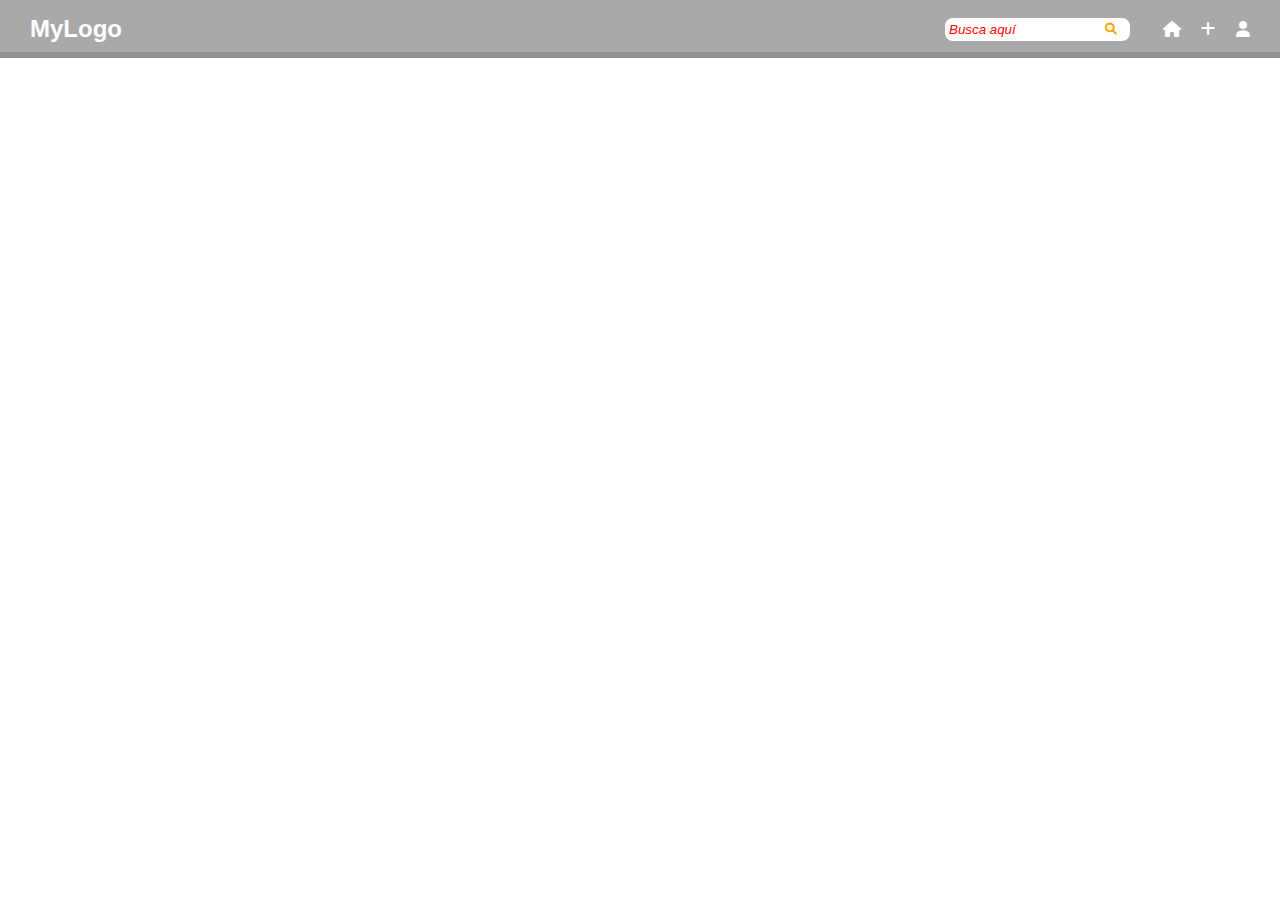
<file: index2.html>
<!DOCTYPE html>
<html lang="es">

<head>
    <meta charset="UTF-8" />
    <meta name="viewport" content="width=device-width, initial-scale=1.0" />
    <link rel="stylesheet" href="https://cdnjs.cloudflare.com/ajax/libs/font-awesome/6.0.0-beta3/css/all.min.css" />
    <link rel="stylesheet" href="styles2.css" />
    <title>Happy Travel 2</title>
</head>

<body>
    <header>
        <nav class="navbar">
            <div class="logo">MyLogo</div>

            <div class="search">
                <input type="text" placeholder="Busca aquí" />
                <i class="fa-solid fa-search"></i>
            </div>

            <div class="navbarIcons">
                <i class="fa-solid fa-house"></i>
                <i class="fa-solid fa-plus"></i>
                <i class="fa-solid fa-user"></i>
            </div>
        </nav>
    </header>
    <main></main>
    <footer></footer>
</body>

</html>
</file>
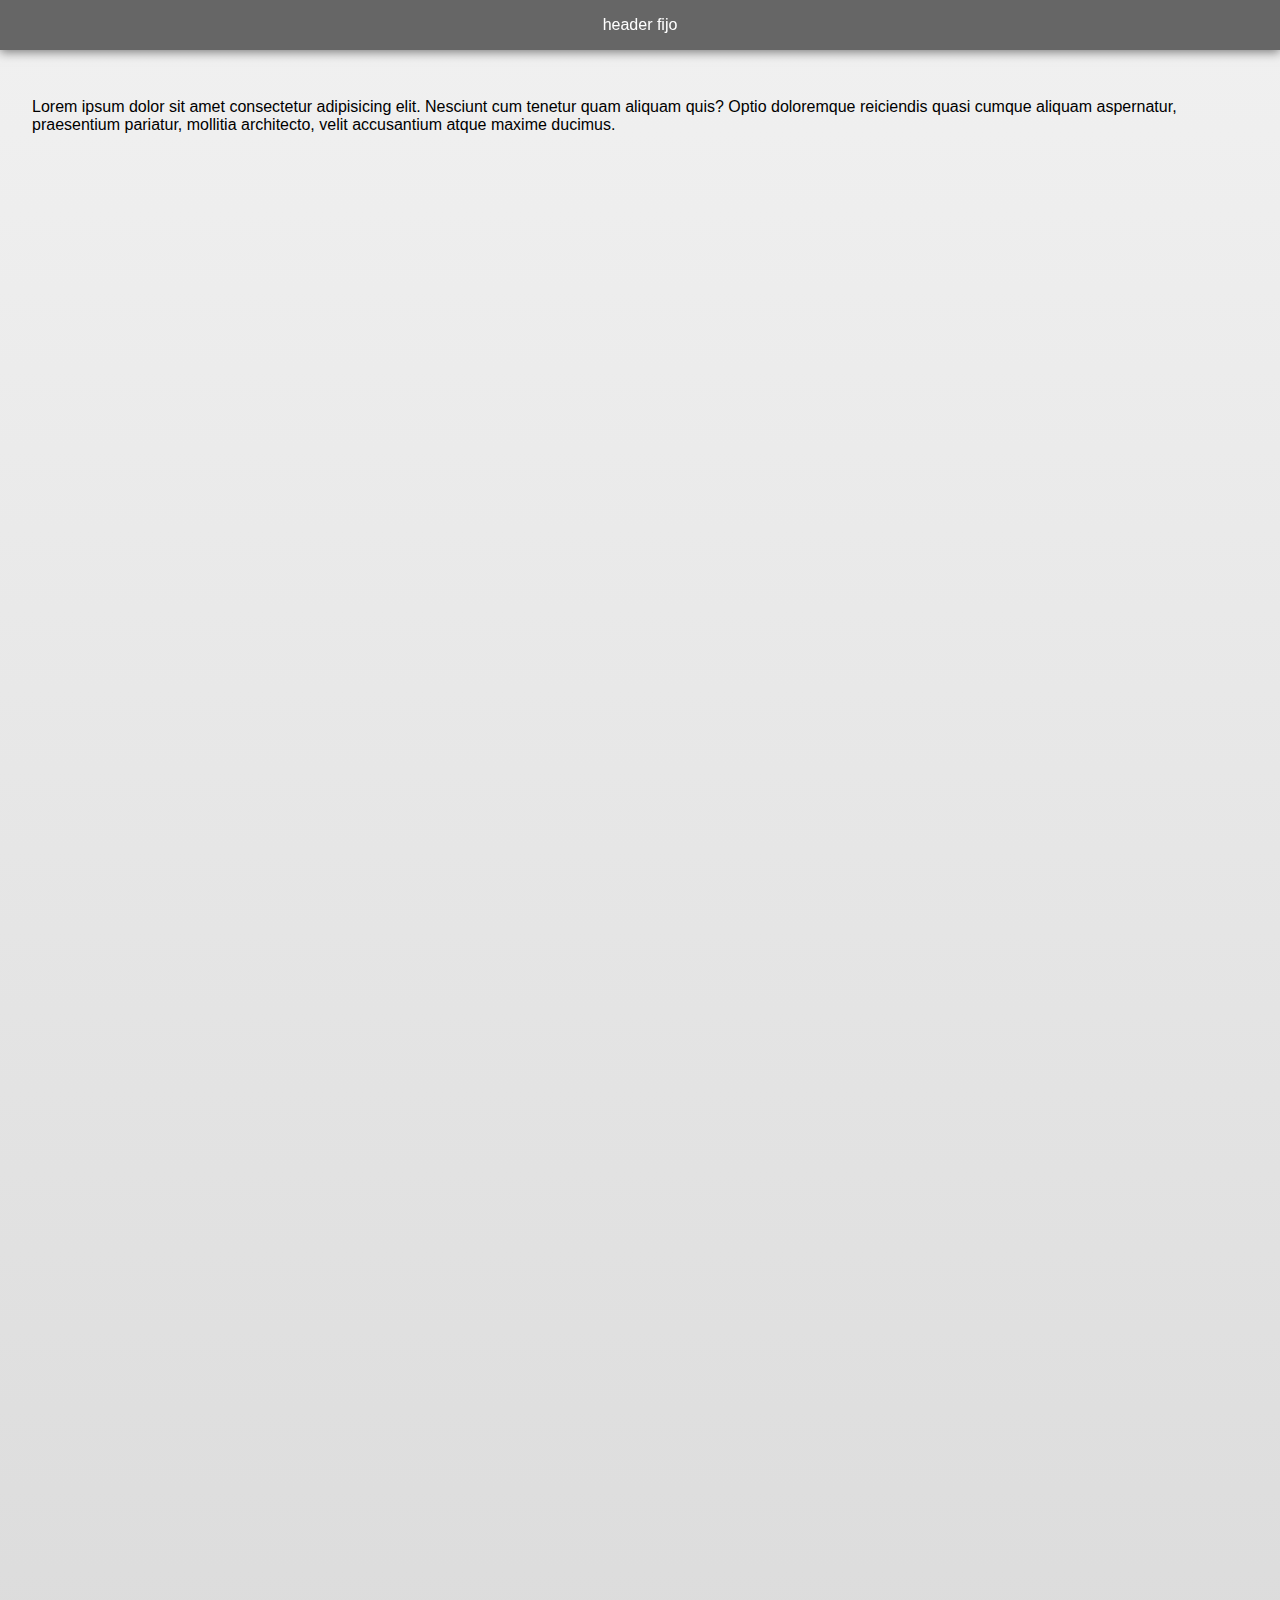
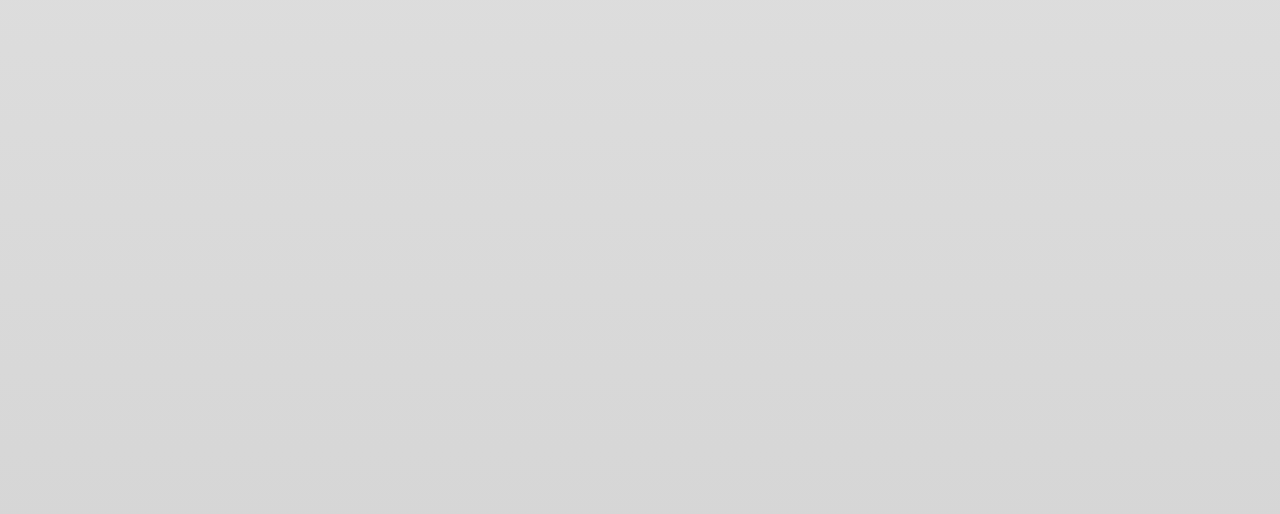
<file: index3.html>
<!DOCTYPE html>
<html lang="en">
<head>
    <meta charset="UTF-8">
    <meta name="viewport" content="width=device-width, initial-scale=1.0">
    <link rel="stylesheet" href="styles3.css">
    <title>Document</title>
</head>
<body>
    <header>
        header fijo
    </header>
    <div class="container">
        <p>
            Lorem ipsum dolor sit amet consectetur adipisicing elit. Nesciunt cum tenetur quam aliquam quis? Optio doloremque reiciendis quasi cumque aliquam aspernatur, praesentium pariatur, mollitia architecto, velit accusantium atque maxime ducimus.
        </p>
    </div>
</body>
</html>
</file>
<file: styles2.css>
* {
    margin: 0;
    padding: 0;
    font-family: sans-serif;
}

.navbar {
    display: flex;
    justify-content: space-between;
    align-items: center;
    padding: 15px 30px;
    background-color: rgb(169, 169, 169);
    color: white;
    position: relative;
}

.navbar .logo {
    font-size: 24px;
    font-weight: bold;
}

.search {
    position: absolute;
    right: 30px;
    display: flex;
    align-items: center;
    padding: 5px;
    max-width: 300px;
    width: 100%;
}

.search input {
    border-radius: 8px;
    border: none;
    padding: 4px;
    outline: none;
}

.search input::placeholder {
    color: red;
    font-style: italic;
}

.search i {
    margin-left: -25px;
    color: orange;
    font-size: 12px;
}
.navbarIcons {
    display: flex;
    gap: 20px;
}
.navbarIcons i {
    cursor: pointer;
}

.navbar::after {
    content: '';
    position: absolute;
    bottom: 0;
    left: 0;
    width: 100%;
    height: 6px;
    background-color: rgb(145, 145, 146);
}
</file>
<file: styles3.css>
body {
    margin: 0;
    font-family: Arial, Helvetica, sans-serif;
}

header {
    position: sticky;
    top: 0;
    background-color: rgba(0, 0, 0, 0.6);
    color: white;
    padding: 1rem 2rem;
    text-align: center;
    z-index: 999;
    backdrop-filter: blur(7px);
    box-shadow: 0 2px 10px rgba(0, 0, 0, 0.5);
}

.container {
    padding: 2rem;
    background: linear-gradient(#f0f0f0, #cccc);
    min-height: 2000px;
}
</file>
